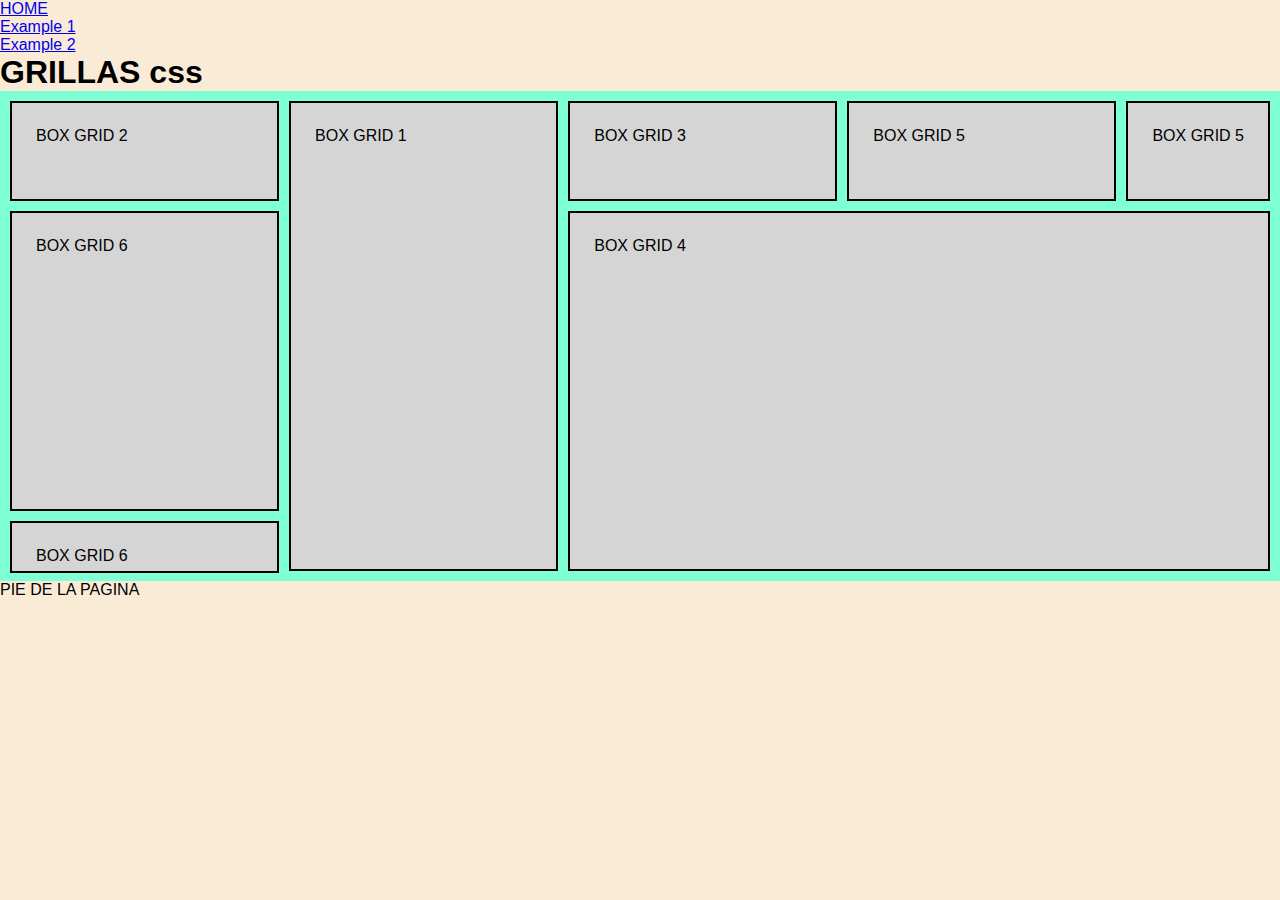
<file: index.html>
<!DOCTYPE html>
<html lang="es">
<head>
    <meta charset="UTF-8">
    <meta http-equiv="X-UA-Compatible" content="IE=edge">
    <meta name="viewport" content="width=device-width, initial-scale=1.0">
    <link rel="stylesheet" href="/css/styles.css">
    <title>grid</title>
</head>
<body>
    <header>
        <nav>
            <ul>
                <li><a href="/index.html">HOME</a></li>
                <li><a href="/pages/example-1/example-1.html">Example 1</a></li>
                <li><a href="/pages/example-2/example-2.html">Example 2</a></li>
            </ul>
        </nav>
    </header>
    <main>
        <h1>GRILLAS css</h1>
        <section class="grid-section">
            <div class="grid-container">
                <div class="box-grid box-1">BOX GRID 1</div>
                <div class="box-grid box-2">BOX GRID 2</div>
                <div class="box-grid box-3">BOX GRID 3</div>
                <div class="box-grid box-4">BOX GRID 4</div>
                <div class="box-grid">BOX GRID 5</div>
                <div class="box-grid">BOX GRID 5</div>
                <div class="box-grid">BOX GRID 6</div>
                <div class="box-grid">BOX GRID 6</div>
            </div>
        </section>
    </main>
    <footer>
        PIE DE LA PAGINA
    </footer>
</body>
</html>
</file>
<file: css/styles.css>
* {
    padding: 0;
    margin: 0;
    box-sizing: border-box;
}

body {
    background-color: antiquewhite;
    color: rgb(0, 0, 0);
    font-family: 'Lucida Sans', 'Lucida Sans Regular', 'Lucida Grande', 'Lucida Sans Unicode', Geneva, Verdana, sans-serif;
}
/* forma de hacer una "grilla" */
.grid-container {
    padding: 10px;
    background-color: aquamarine;
    /* aplicamos una nueva propiedad "grid" */
    display: grid;

    /* luego podremos elegir el posicionamiento de las cajas */

    /* grid-template-columns: 150px 200px 400px; */
    grid-template-columns: 1fr 1fr 1fr 1fr;
    grid-template-rows: 100px 300px 50px;

    /* Separa las cajas de grid */
    gap: 10px;
    /* lo mismo pero eligiendo e forma row o column */
    column-gap: 10px;
    row-gap: 10px;
}

/* forma de trabajar sobre las lineas de grid agarrando mas espacio una caja */
.box-1 {
    grid-column: 1/4;
    grid-row: 1/3;

    grid-area: 1 / 2 / 4 / 3;
}

/* en este ejemplo vemos q pueden pisarse las cajas */
/* .box-4 {
    background-color: chocolate;
    grid-column: 2/4;
    grid-row: 2/4;
} */
.box-4 {
    background-color: rgb(180, 32, 32);
    /* desplaza todo para agregarse entre las cajas */
    grid-column: span 3;
    grid-row: 2/4;
}

.box-grid {
    padding: 1.5rem;
    border: 2px solid black;
    background-color: #d5d5d5;
}
</file>
